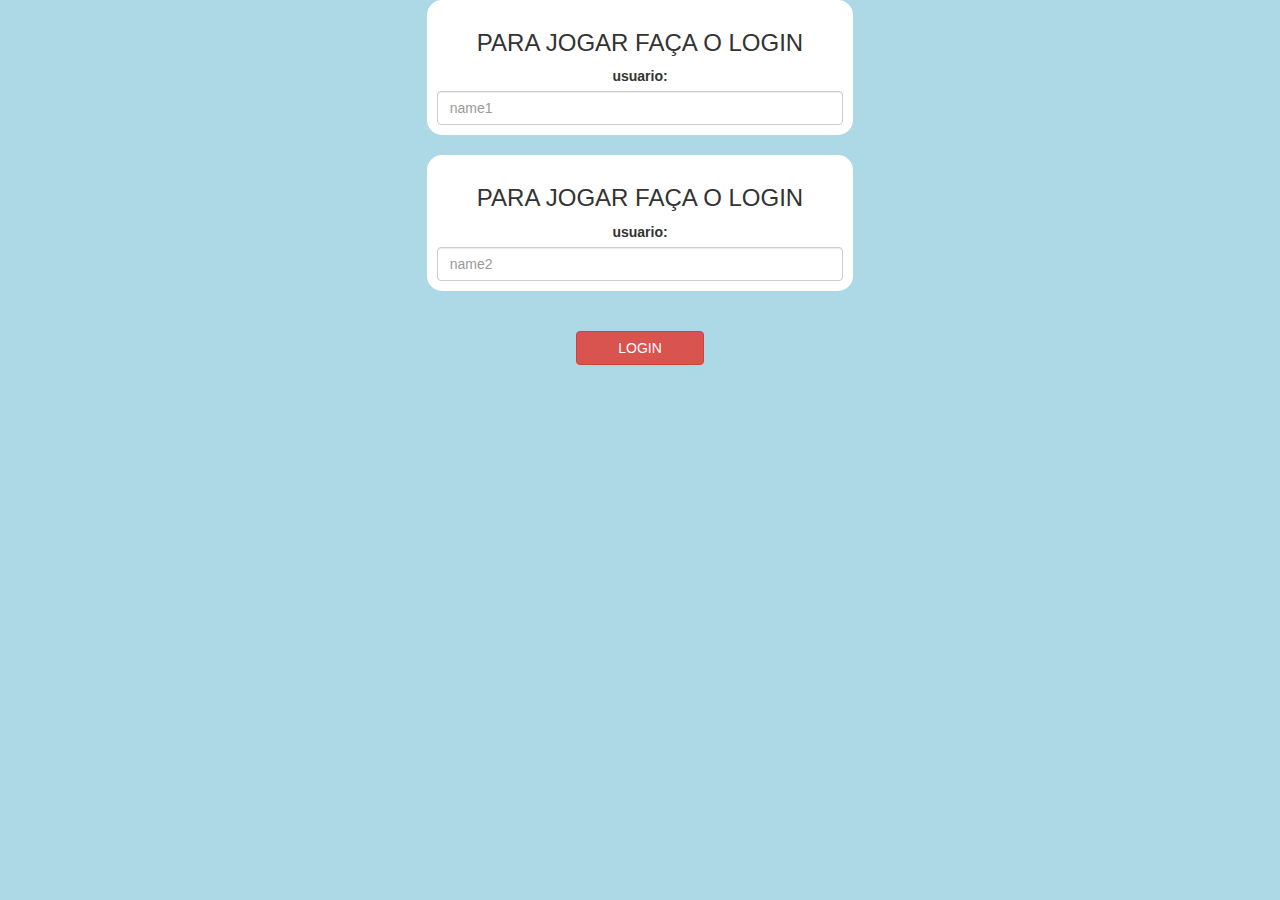
<file: index.html>
<!DOCTYPE html>
<html>
<head>
	<title>Adivinhe a Palavra</title>

<meta name="viewport" content="width=device-width, initial-scale=1">
<link rel="stylesheet" href="https://maxcdn.bootstrapcdn.com/bootstrap/3.4.0/css/bootstrap.min.css">
<script src="https://ajax.googleapis.com/ajax/libs/jquery/3.4.1/jquery.min.js"></script>
<script src="https://maxcdn.bootstrapcdn.com/bootstrap/3.4.0/js/bootstrap.min.js"></script>

<link rel="stylesheet" type="text/css" href="game.css">

<script src="game_login.js"></script>
</head>
<body>
	<center>
		<div class="col-lg-4 col-sm-8 col-xs-11 div-1">
			<h3>PARA JOGAR FAÇA O LOGIN</h3>
			<label>usuario:</label>
			<input type="text" id="user1" class="form-control" placeholder="name1">
		</div>
		<br>
		<div class="col-lg-4 col-sm-8 col-xs-11 div-2">
			<h3>PARA JOGAR FAÇA O LOGIN</h3>
			<label>usuario:</label>
			<input type="text" id="user2" class="form-control" placeholder="name2">

		</div>
		<br><br>
		<button style="width:10%; height:10%;" class="btn btn-danger" onclick="adduser()">LOGIN</button>
	</center>
	
</body>
</html>
</file>
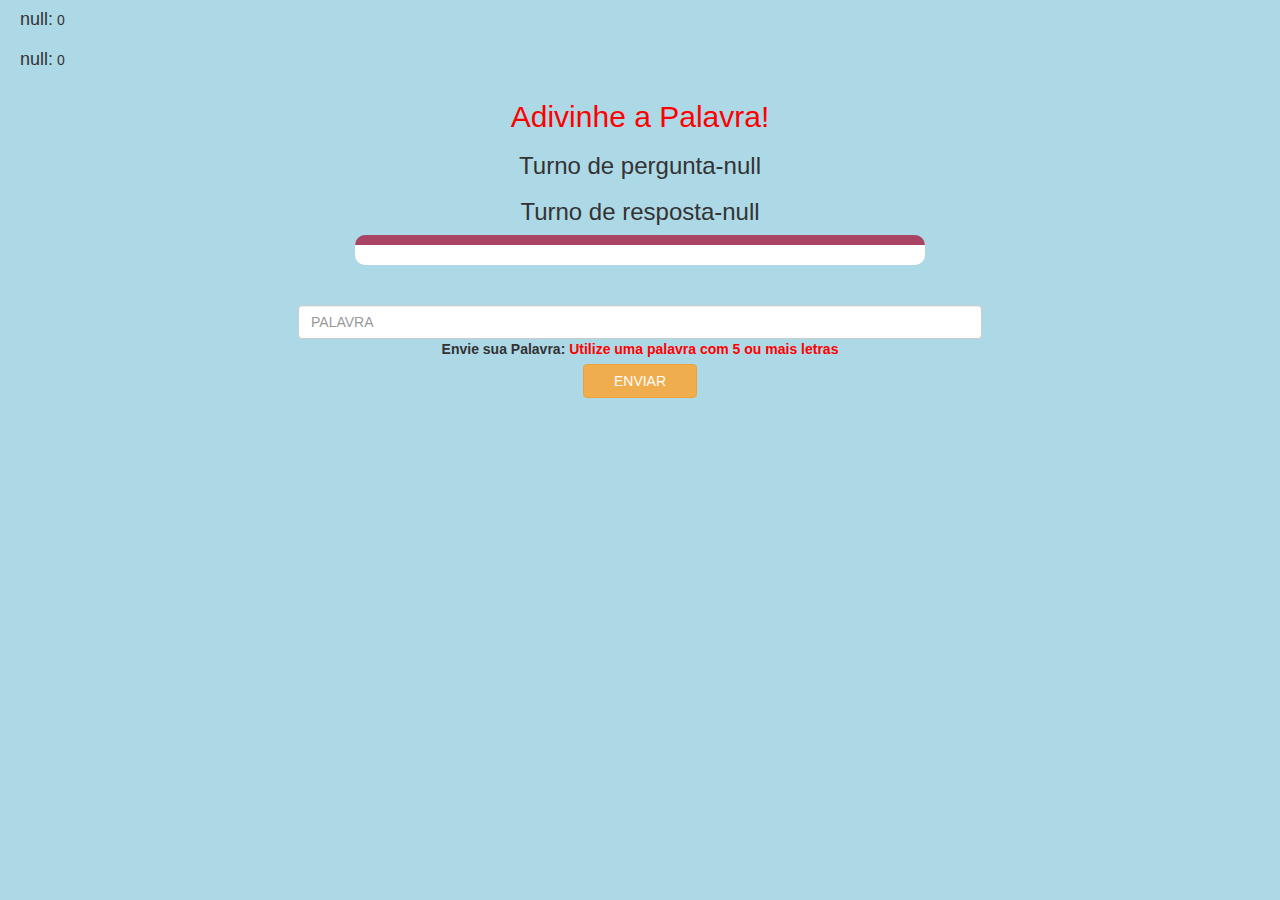
<file: game_page.html>
<!DOCTYPE html>
<html>
<head>
	<title>Adivinhe a Palavra</title>

<meta name="viewport" content="width=device-width, initial-scale=1">
<link rel="stylesheet" href="https://maxcdn.bootstrapcdn.com/bootstrap/3.4.0/css/bootstrap.min.css">
<script src="https://ajax.googleapis.com/ajax/libs/jquery/3.4.1/jquery.min.js"></script>
<script src="https://maxcdn.bootstrapcdn.com/bootstrap/3.4.0/js/bootstrap.min.js"></script>

<link rel="stylesheet" type="text/css" href="game.css">
</head>
<body>
<h4 id="player1"></h4> <span id="pointP1"></span>
<br>
<h4 id="player2"></h4> <span id="pointP2"></span>
<div class="container">
	<center>
		<h2 style="color: rgb(255, 0, 0);">Adivinhe a Palavra!</h2>
        <h3 id="playerQuiz"></h3>
        <h3 id="playerResponse"></h3>
        <div id="output" class="col-lg-6"></div>
		<br>
		<br>
        <input type="text" id="word" class="form-control" placeholder="PALAVRA">
		<label>Envie sua Palavra: <b style="color: red">Utilize uma palavra com 5 ou mais letras</b></label>
       
		<br>
        <button style="width:10%; height:10%;" class="btn btn-warning" onclick="enviar()">ENVIAR</button>
	</center>
</div>

<script src="game_page.js"></script>
</body>
</html>
</file>
<file: game.css>
body
{
	background: lightblue;
}

	.div-1 , .div-2
	{
		background: white;
		padding: 10px;
		float: none;
		border-radius: 15px;
	}


#player1, #player2
{
	display: inline-block;
	margin-left: 20px;
}
#word
{
	width: 60%;
}
#wordDisplay
{
	letter-spacing: 5px;
}
#output
{
background: white;
border-radius: 10px;
border-top: 10px solid #AA4465;
padding: 10px;
float: none;
text-align: left;
}
</file>
